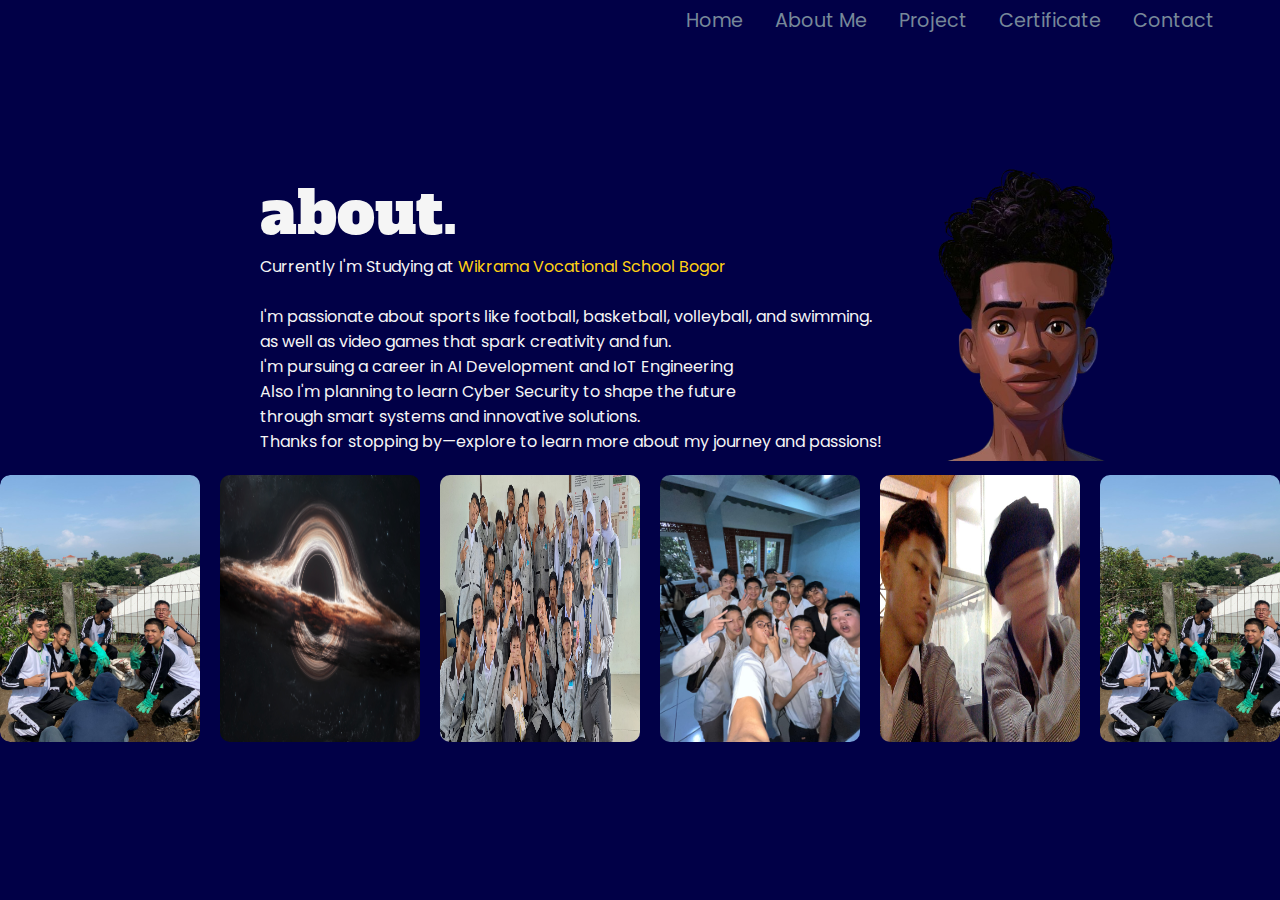
<file: about.html>
<!DOCTYPE html>
<html lang="en">
  <head>
    <meta charset="UTF-8" />
    <meta name="viewport" content="width=device-width, initial-scale=1.0" />
    <title>About Patar</title>
    <link rel="stylesheet" href="css/about.css" />
    <link rel="preconnect" href="https://fonts.googleapis.com" />
    <link rel="preconnect" href="https://fonts.gstatic.com" crossorigin />
    <link
      href="https://fonts.googleapis.com/css2?family=Lato:ital,wght@0,100;0,300;0,400;0,700;0,900;1,100;1,300;1,400;1,700;1,900&family=Montserrat:ital,wght@0,100..900;1,100..900&family=Poppins:ital,wght@0,100;0,200;0,300;0,400;0,500;0,600;0,700;0,800;0,900;1,100;1,200;1,300;1,400;1,500;1,600;1,700;1,800;1,900&family=Quicksand:wght@300..700&family=Work+Sans:ital,wght@0,100..900;1,100..900&display=swap"
      rel="stylesheet"
    />
  </head>
  <body>
    <header>
      <nav>
        <ul>
          <li>
            <a href="index.html">Home</a>
          </li>
          <li>
            <a href="about.html">About Me</a>
          </li>

          <li>
            <a href="project.html">Project</a>
          </li>

          <li>
            <a href="certificate.html">Certificate</a>
          </li>

          <li>
            <a href="contacts.html">Contact</a>
          </li>
        </ul>
      </nav>
    </header>
    <main></main>
    <div class="main-content"></div>

    <div class="container">
      <div class="texto">
        <span>about.</span>
        <p>
          Currently I'm Studying at
          <a
            href="https://smkwikrama.sch.id/"
            id="WIKRAMA"
            title="Wikrama Bogor"
            target="_blank"
            >Wikrama Vocational School Bogor</a
          >
        </p>
        <br />
        <p>
          I'm passionate about sports like football, basketball, volleyball, and
          swimming.
          <br />
          as well as video games that spark creativity and fun.
          <br />
          I'm pursuing a career in AI Development and IoT Engineering
          <br />

          Also I'm planning to learn Cyber Security to shape the future
          <br />
          through smart systems and innovative solutions.
          <br />
          Thanks for stopping by—explore to learn more about my journey and
          passions!
        </p>
      </div>
      <div class="mls">
        <img
          src="img/MILES.png"
          alt=""
          id="miles"
        />
      </div>
    </div>

    <div class="sumbel">
      <div class="sumbel-wrapper">
        <img src="img/AgricultureStudents.jpg" alt="Image 1" />
        <img src="img/gargantua-black-3840x2160-9621.jpg" alt="Image 2" />
        <img src="img/Classmates.jpg" alt="Image 3" />
        <img src="img/hoodmates.jpg" alt="Image 4" />
        <img src="img/CanteenWaiters.jpg" alt="Image 5" />

        <img src="img/AgricultureStudents.jpg" alt="Image 1" />
        <img src="img/gargantua-black-3840x2160-9621.jpg" alt="Image 2" />
        <img src="img/Classmates.jpg" alt="Image 3" />
        <img src="img/hoodmates.jpg" alt="Image 4" />
        <img src="img/CanteenWaiters.jpg" alt="Image 5" />

        <img src="img/AgricultureStudents.jpg" alt="Image 1" />
        <img src="img/gargantua-black-3840x2160-9621.jpg" alt="Image 2" />
        <img src="img/Classmates.jpg" alt="Image 3" />
        <img src="img/hoodmates.jpg" alt="Image 4" />
        <img src="img/CanteenWaiters.jpg" alt="Image 5" />

        <img src="img/AgricultureStudents.jpg" alt="Image 1" />
        <img src="img/gargantua-black-3840x2160-9621.jpg" alt="Image 2" />
        <img src="img/Classmates.jpg" alt="Image 3" />
        <img src="img/hoodmates.jpg" alt="Image 4" />
        <img src="img/CanteenWaiters.jpg" alt="Image 5" />

        <img src="img/AgricultureStudents.jpg" alt="Image 1" />
        <img src="img/gargantua-black-3840x2160-9621.jpg" alt="Image 2" />
        <img src="img/Classmates.jpg" alt="Image 3" />
        <img src="img/hoodmates.jpg" alt="Image 4" />
        <img src="img/CanteenWaiters.jpg" alt="Image 5" />

        <img src="img/AgricultureStudents.jpg" alt="Image 1" />
        <img src="img/gargantua-black-3840x2160-9621.jpg" alt="Image 2" />
        <img src="img/Classmates.jpg" alt="Image 3" />
        <img src="img/hoodmates.jpg" alt="Image 4" />
        <img src="img/CanteenWaiters.jpg" alt="Image 5" />
      </div>
    </div>
  </body>
</html>
</file>
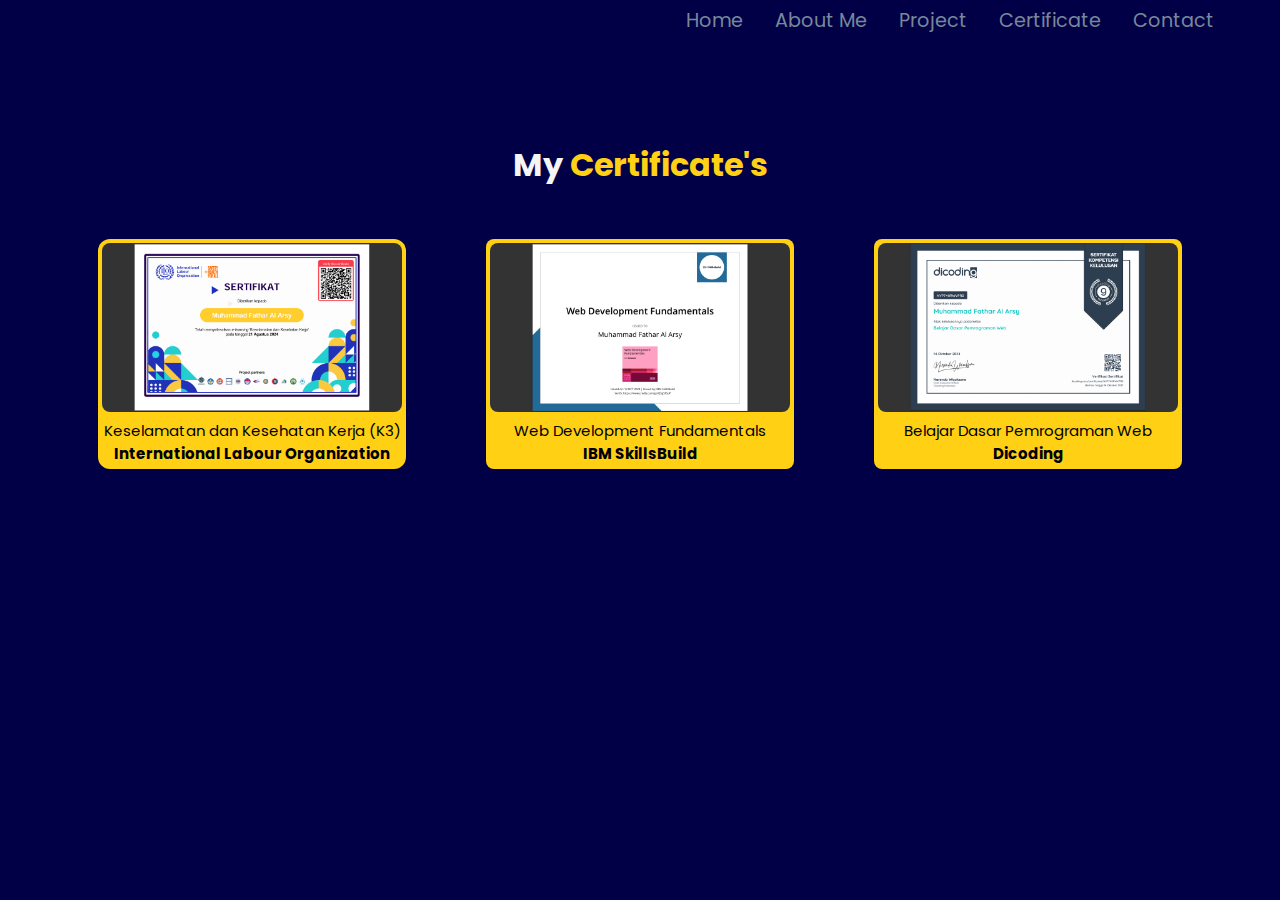
<file: certificate.html>
<!DOCTYPE html>
<html lang="en">
  <head>
    <meta charset="UTF-8" />
    <meta name="viewport" content="width=device-width, initial-scale=1.0" />
    <title>My Certificate's</title>
    <link rel="stylesheet" href="css/certificate.css" />
  </head>
  <body>
    <header>
      <nav>
        <ul>
          <li>
            <a href="index.html">Home</a>
          </li>
          <li>
            <a href="about.html">About Me</a>
          </li>

          <li>
            <a href="project.html">Project</a>
          </li>

          <li>
            <a href="certificate.html">Certificate</a>
          </li>

          <li>
            <a href="contacts.html">Contact</a>
          </li>
        </ul>
      </nav>
    </header>

    <div class="title">
      <h1>My <span>Certificate's</span></h1>
    </div>

      <div class="container">
        <div class="Certi1">
          <img src="img/K3.png" alt="" id="K3">
          <div class="text1">
            <p id="text">Keselamatan dan Kesehatan Kerja (K3)</p>
            <a href="https://www.ilo.org/" target="_blank" title="Go to International Labour Organization"><h3 id="text">International Labour Organization</h3></a>
          </div>
        </div>

        <div class="Certi2">
          <img src="img/IBM.png" alt="">
          <div class="text2">
            <p id="text">Web Development Fundamentals</p>
            <a href="https://skillsbuild.org/" target="_blank" title="Go to IBM SkillsBuild"><h3 id="text">IBM SkillsBuild</h3></a>
          </div>
        </div>

        <div class="Certi3">
          <img src="img/Dicoding.png" alt="">
          <div class="text2">
            <p id="text">Belajar Dasar Pemrograman Web</p>
            <a href="https://www.dicoding.com/" target="_blank" title="Go to Dicoding"><h3 id="text">Dicoding</h3></a>
          </div>
        </div>
    </div>
  </body>
</html>
</file>
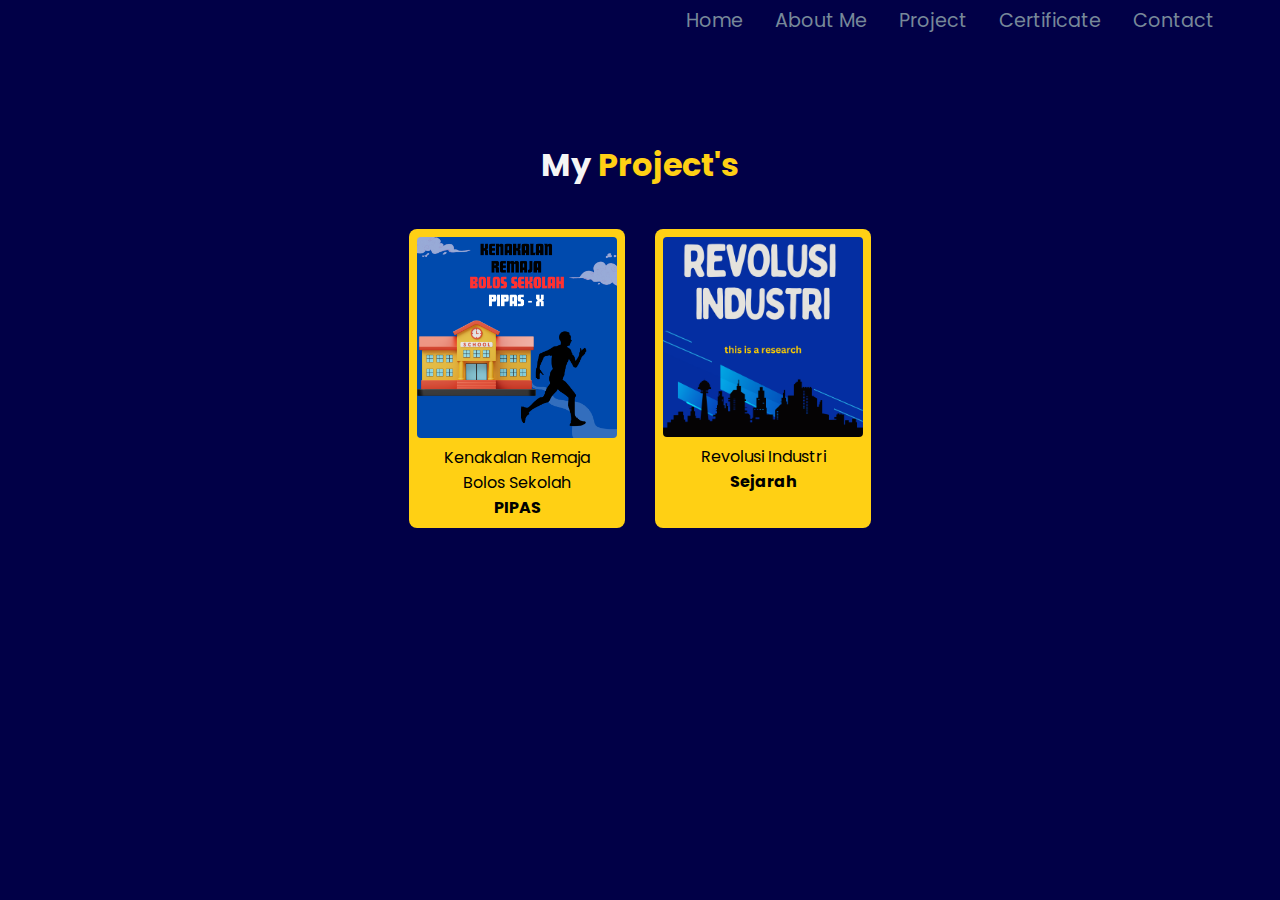
<file: project.html>
<!DOCTYPE html>
<html lang="en">
<head>
    <meta charset="UTF-8">
    <meta name="viewport" content="width=device-width, initial-scale=1.0">
    <title>My Project</title>
    <link rel="stylesheet" href="css/project.css">
</head>
<header>
    <nav>
      <ul>
        <li>
          <a href="index.html">Home</a>
        </li>
        <li>
          <a href="about.html">About Me</a>
        </li>

        <li>
          <a href="project.html">Project</a>
        </li>

        <li>
          <a href="certificate.html">Certificate</a>
        </li>

        <li>
          <a href="contacts.html">Contact</a>
        </li>
      </ul> 
    </nav>
  </header>
<body>
  <div class="title">
    <h1>My <span>Project's</span></h1>
  </div>

  <div class="project">
    <div class="project1">
      <a href="project1.html" target="_blank" title="Open PIPAS"><img src="img/SchoolEscaper.png" alt=""></a>
      <br>
      <p>Kenakalan Remaja</p>
      <p>Bolos Sekolah</p>
      <h4>PIPAS</h4>
    </div>

    <div class="project1">
      <a href="prjSejarah.html" target="_blank" title="Open Sejarah"><img src="img/RevolusiCover.png" alt=""></a>
      <br>
      <p>Revolusi Industri</p>
      <h4>Sejarah</h4>
    </div>
  </div>
</body>
</html>
</file>
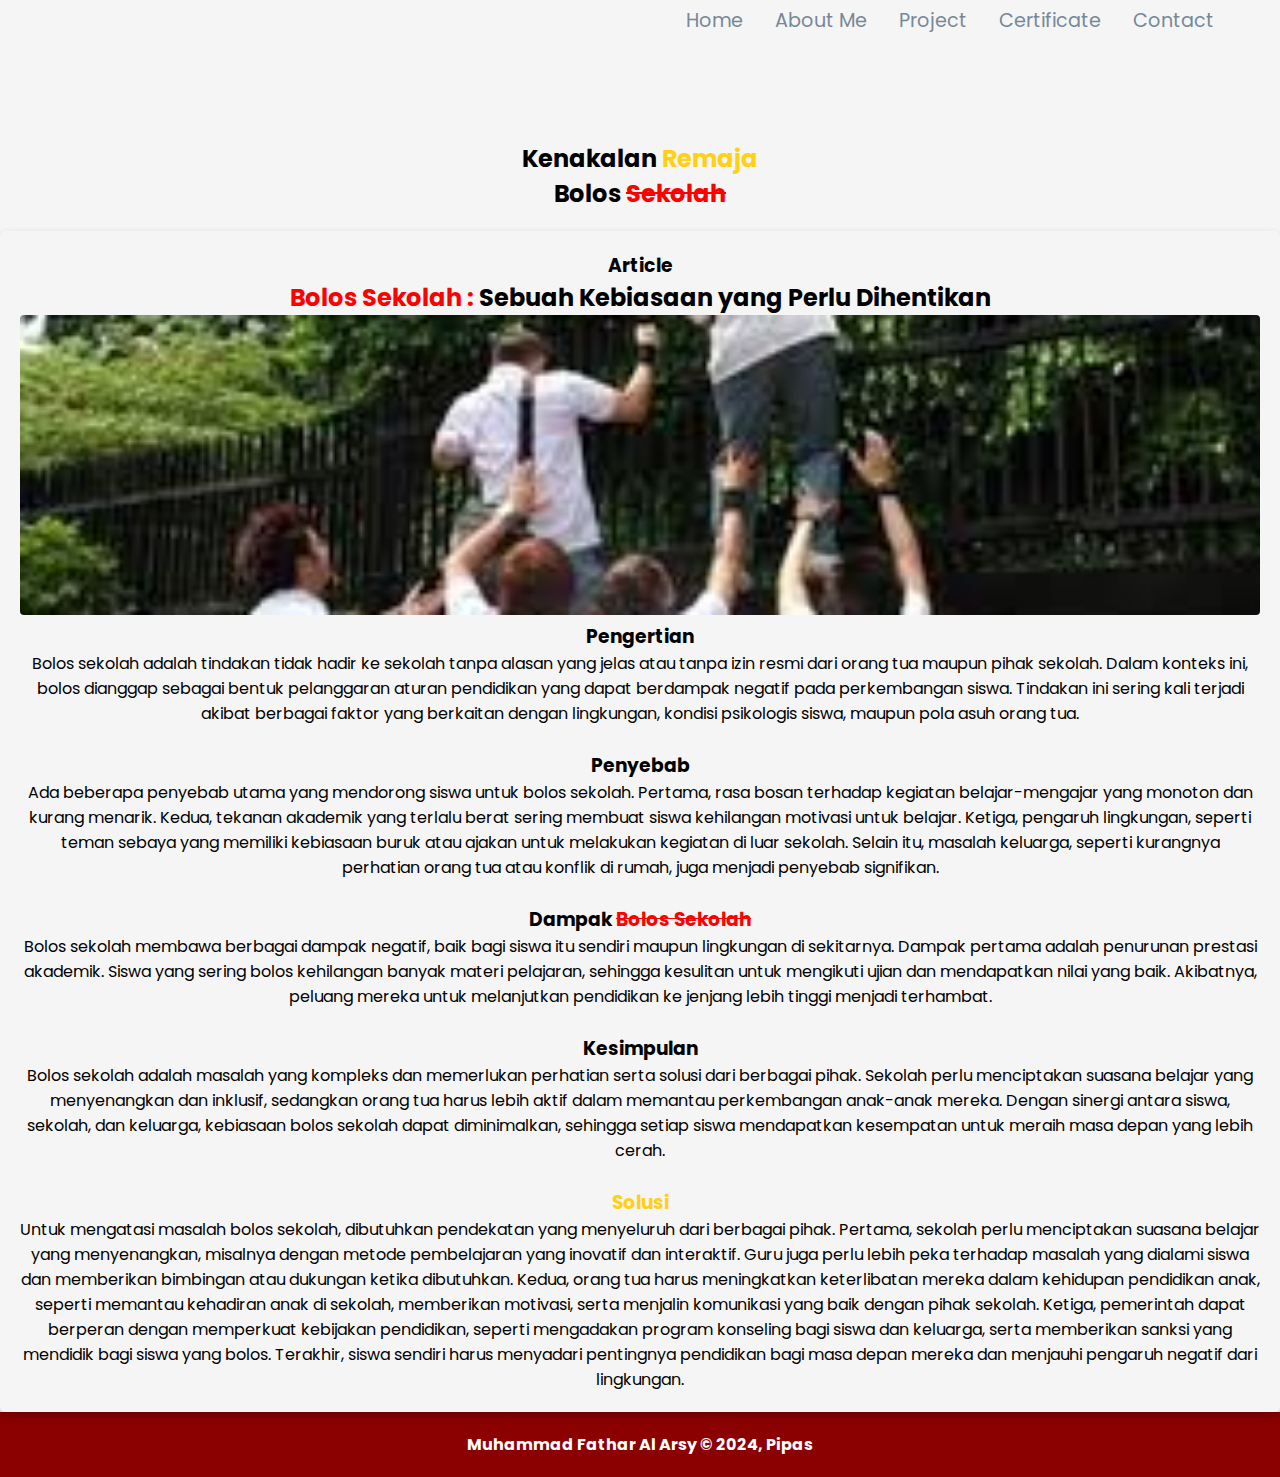
<file: project1.html>
<!DOCTYPE html>
<html lang="en">
  <head>
    <meta charset="UTF-8" />
    <meta name="viewport" content="width=device-width, initial-scale=1.0" />
    <title>Bolos Sekolah</title>
    <link rel="stylesheet" href="css/project1.css" />
  </head>
  <body>
    <header>
      <nav>
        <ul>
          <li>
            <a href="index.html">Home</a>
          </li>
          <li>
            <a href="about.html">About Me</a>
          </li>
  
          <li>
            <a href="project.html">Project</a>
          </li>
  
          <li>
            <a href="certificate.html">Certificate</a>
          </li>

          <li>
            <a href="contacts.html">Contact</a>
          </li>
        </ul> 
      </nav>  
    </header>
    <body>
      <div class="title">
        <h2>Kenakalan <span>Remaja</span></h2>
        <h2>Bolos <strike>Sekolah</strike></h2>
      </div>

      <div class="content">
          <article class="card">
            <h3>Article</h3>
            <h2>
              <span id="bol">Bolos Sekolah :</span> Sebuah Kebiasaan yang Perlu Dihentikan             
              </h2>
            <img src="img/BOLOS.jpg" alt="" class="featured-image" />
            <br>
            <h3>Pengertian</h3>
            <p>
              Bolos sekolah adalah tindakan tidak hadir ke sekolah tanpa alasan yang jelas atau tanpa izin resmi dari orang tua maupun pihak sekolah. Dalam konteks ini, bolos dianggap sebagai bentuk pelanggaran aturan pendidikan yang dapat berdampak negatif pada perkembangan siswa. Tindakan ini sering kali terjadi akibat berbagai faktor yang berkaitan dengan lingkungan, kondisi psikologis siswa, maupun pola asuh orang tua.
            </p>
            <br>
            <h3>Penyebab</h3>
            <p>
              Ada beberapa penyebab utama yang mendorong siswa untuk bolos sekolah. Pertama, rasa bosan terhadap kegiatan belajar-mengajar yang monoton dan kurang menarik. Kedua, tekanan akademik yang terlalu berat sering membuat siswa kehilangan motivasi untuk belajar. Ketiga, pengaruh lingkungan, seperti teman sebaya yang memiliki kebiasaan buruk atau ajakan untuk melakukan kegiatan di luar sekolah. Selain itu, masalah keluarga, seperti kurangnya perhatian orang tua atau konflik di rumah, juga menjadi penyebab signifikan.
            </p>
            <br>
            <h3>Dampak <strike>Bolos Sekolah</strike></h3>
            <p>
              Bolos sekolah membawa berbagai dampak negatif, baik bagi siswa itu sendiri maupun lingkungan di sekitarnya. Dampak pertama adalah penurunan prestasi akademik. Siswa yang sering bolos kehilangan banyak materi pelajaran, sehingga kesulitan untuk mengikuti ujian dan mendapatkan nilai yang baik. Akibatnya, peluang mereka untuk melanjutkan pendidikan ke jenjang lebih tinggi menjadi terhambat.
            </p>
            <br>
            <h3>Kesimpulan</h3>
            <p>
              Bolos sekolah adalah masalah yang kompleks dan memerlukan perhatian serta solusi dari berbagai pihak. Sekolah perlu menciptakan suasana belajar yang menyenangkan dan inklusif, sedangkan orang tua harus lebih aktif dalam memantau perkembangan anak-anak mereka. Dengan sinergi antara siswa, sekolah, dan keluarga, kebiasaan bolos sekolah dapat diminimalkan, sehingga setiap siswa mendapatkan kesempatan untuk meraih masa depan yang lebih cerah.
            </p>
            <br>
            <h3 id="yellow">Solusi</h3>
            <p>Untuk mengatasi masalah bolos sekolah, dibutuhkan pendekatan yang menyeluruh dari berbagai pihak. Pertama, sekolah perlu menciptakan suasana belajar yang menyenangkan, misalnya dengan metode pembelajaran yang inovatif dan interaktif. Guru juga perlu lebih peka terhadap masalah yang dialami siswa dan memberikan bimbingan atau dukungan ketika dibutuhkan. Kedua, orang tua harus meningkatkan keterlibatan mereka dalam kehidupan pendidikan anak, seperti memantau kehadiran anak di sekolah, memberikan motivasi, serta menjalin komunikasi yang baik dengan pihak sekolah. Ketiga, pemerintah dapat berperan dengan memperkuat kebijakan pendidikan, seperti mengadakan program konseling bagi siswa dan keluarga, serta memberikan sanksi yang mendidik bagi siswa yang bolos. Terakhir, siswa sendiri harus menyadari pentingnya pendidikan bagi masa depan mereka dan menjauhi pengaruh negatif dari lingkungan.</p>

          </article>
      </div>

      <footer>
        <p>Muhammad Fathar Al Arsy &#169; 2024, Pipas</p>
      </footer>
    </body>
</html>
</file>
<file: css/about.css>
@import url("https://fonts.googleapis.com/css2?family=Poppins:ital,wght@0,100;0,200;0,300;0,400;0,500;0,600;0,700;0,800;0,900;1,100;1,200;1,300;1,400;1,500;1,600;1,700;1,800;1,900&family=Quicksand:wght@300..700&display=swap");
@import url("https://fonts.googleapis.com/css2?family=Alfa+Slab+One&display=swap");
* {
  padding: 0;
  margin: 0;
  box-sizing: border-box;
}
body {
  background-color: #010047;
}

nav {
  padding: 6px;
}

nav a {
  font-family: "Poppins", sans-serif;
  text-decoration: none;
  color: lightslategray;
  font-size: 1.2rem;
}

nav li {
  list-style-type: none;
}

nav li :hover {
  color: white;
  font-weight: bold;
}

nav ul {
  display: flex;
  gap: 2rem;
  overflow: hidden;
  justify-content: right;
  margin-right: 60px;
}

.main-content {
  font-weight: 900;
  font-size: 50px;
  color: white;
  padding-top: 120px;
  padding-left: 260px;
}

.container {
  display: flex;
  align-items: center;
}

.texto {
  color: whitesmoke;
  font-family: "Poppins", sans-serif;
  padding-left: 260px;
}

#miles {
  height: 300px;
  width: 300px;
}

#WIKRAMA {
  color: #ffd014;
  text-decoration: none;
}

.img img {
  width: 40px;
}

span {
  font-family: "Alfa Slab One", serif;
  font-size: 60px;
}

.sumbel {
  display: flex;
  overflow: hidden;
  width: 100%;
  border-radius: 10px 10px 10px 10px;
  margin-top: 10px;
}

.sumbel img {
  width: 200px;
  height: auto;
  margin-right: 20px;
  border-radius: 10px 10px 10px 10px;
}

.sumbel img:hover {
  transform: scale(1.6);
  transition: transform 0.8s;
}

.sumbel-wrapper {
  display: flex;
  animation: scroll 100s linear infinite;
}

@keyframes scroll {
  0% {
    transform: translateX(0);
  }
  100% {
    transform: translateX(-100%);
  }
}
</file>
<file: css/certificate.css>
@import url("https://fonts.googleapis.com/css2?family=Poppins:ital,wght@0,100;0,200;0,300;0,400;0,500;0,600;0,700;0,800;0,900;1,100;1,200;1,300;1,400;1,500;1,600;1,700;1,800;1,900&family=Quicksand:wght@300..700&display=swap");
* {
  padding: 0;
  margin: 0;
}

body {
  background-color: #010047;
  font-family: "Poppins", sans-serif;
}

nav {
  padding: 6px;
}

nav a {
  font-family: "Poppins", sans-serif;
  text-decoration: none;
  color: lightslategray;
  font-size: 1.2rem;
}

nav li {
  list-style-type: none;
}

nav li :hover {
  color: white;
  font-weight: bold;
}

nav ul {
  display: flex;
  gap: 2rem;
  overflow: hidden;
  justify-content: right;
  margin-right: 60px;
}

.title {
  font-family: "Poppins", sans-serif;
  text-align: center;
  color: whitesmoke;
  margin-top: 100px;
}

.container {
  display: flex;
  justify-content: center;
  gap: 80px;
  margin-top: 50px;
}

span {
  color: #ffd014;
}

.Certi1 {
  background-color: #ffd014;
  padding: 4px;
  border-radius: 12px;
  justify-content: center;
  text-align: center;
}

.Certi2 {
  background-color: #ffd014;
  padding: 4px;
  border-radius: 8px;
  text-align: center;
}

.Certi3{
  background-color: #ffd014;
  padding: 4px;
  border-radius: 8px;
  text-align: center;
}

.Certi1 img {
  border-radius: 8px;
  transition: transform 0.6s;
}

.Certi2 img {
  border-radius: 8px;
  transition: transform 0.6s;
}

.Certi3 img{
  border-radius: 8px;
  transition: transform 0.6s;
}

.Certi1:hover img{
  transform: scale(1.4);
}

.Certi2:hover img{
  transform: scale(1.4);
}

.Certi3:hover img{
  transform: scale(1.4);
}

img {
  width: 300px;
}

#text {
  text-align: center;
  font-size: 15px;
}

a{
  color: black;
  text-decoration: none;
}
#K3 {
  text-align: center;
}

h3{
  font-family: "Poppins", sans-serif;
}
</file>
<file: css/project.css>
@import url("https://fonts.googleapis.com/css2?family=Poppins:ital,wght@0,100;0,200;0,300;0,400;0,500;0,600;0,700;0,800;0,900;1,100;1,200;1,300;1,400;1,500;1,600;1,700;1,800;1,900&family=Quicksand:wght@300..700&display=swap");
* {
  padding: 0;
  margin: 0;
  box-sizing: border-box;
}

body {
  background-color: #010047;
  font-family: "Poppins", sans-serif;
}

nav {
  padding: 6px;
}

nav a {
  font-family: "Poppins", sans-serif;
  text-decoration: none;
  color: lightslategray;
  font-size: 1.2rem;
}

nav li {
  list-style-type: none;
}

nav li :hover {
  color: white;
  font-weight: bold;
}

nav ul {
  display: flex;
  gap: 2rem;
  overflow: hidden;
  justify-content: right;
  margin-right: 60px;
}

.title {
  margin-top: 100px;
  text-align: center;
}

.title h1 {
  color: whitesmoke;
}

.project {
  margin-top: 40px;
  text-align: center;
  display: flex;
  justify-content: center;
  gap: 30px;
}

.project1 {
  background-color: #ffd014;
  border-radius: 8px;
  padding: 8px;
}

span {
  color: #ffd014;
}
img {
  width: 200px;
  border-radius: 4px;
  transition: transform 0.6s;
}

.project1:hover img{
  transform: scale(1.3);
}

a {
  color: grey;
}

a:hover {
  color: black;
}
</file>
<file: css/project1.css>
@import url("https://fonts.googleapis.com/css2?family=Poppins:ital,wght@0,100;0,200;0,300;0,400;0,500;0,600;0,700;0,800;0,900;1,100;1,200;1,300;1,400;1,500;1,600;1,700;1,800;1,900&family=Quicksand:wght@300..700&display=swap");
* {
  padding: 0;
  margin: 0;
  font-family: "Poppins", sans-serif;
}

body {
  background-color: whitesmoke;
}

nav {
  padding: 6px;
}

nav a {
  font-family: "Poppins", sans-serif;
  text-decoration: none;
  color: lightslategray;
  font-size: 1.2rem;
}

nav li {
  list-style-type: none;
}

nav li :hover {
  color: black;
  font-weight: bold;
}

nav ul {
  display: flex;
  gap: 2rem;
  overflow: hidden;
  justify-content: right;
  margin-right: 60px;
}

.title {
  margin-top: 100px;
  text-align: center;
}

span {
  color: #ffd014;
}

strike {
  color: red;
}

.content {
  margin-top: 20px;
  flex: 5;
  display: flex;
  flex-flow: column nowrap;
  gap: 1rem 2rem;
}

.card {
  box-shadow: 0 4px 8px 0 rgba(2, 0, 0, 0.2);
  border-radius: 5px;
  padding: 20px;
  text-align: center;
}

.card h2 {
  text-align: center;
}

#bol {
  color: red;
}

.featured-image {
  border-radius: 4px;
  width: 100%;
  max-height: 300px;
  object-fit: cover;
  object-position: center;
}

#yellow {
  color: #ffd014;
}

footer {
  padding: 20px;
  color: white;
  background-color: darkred;
  text-align: center;
  font-weight: bold;
}
</file>
